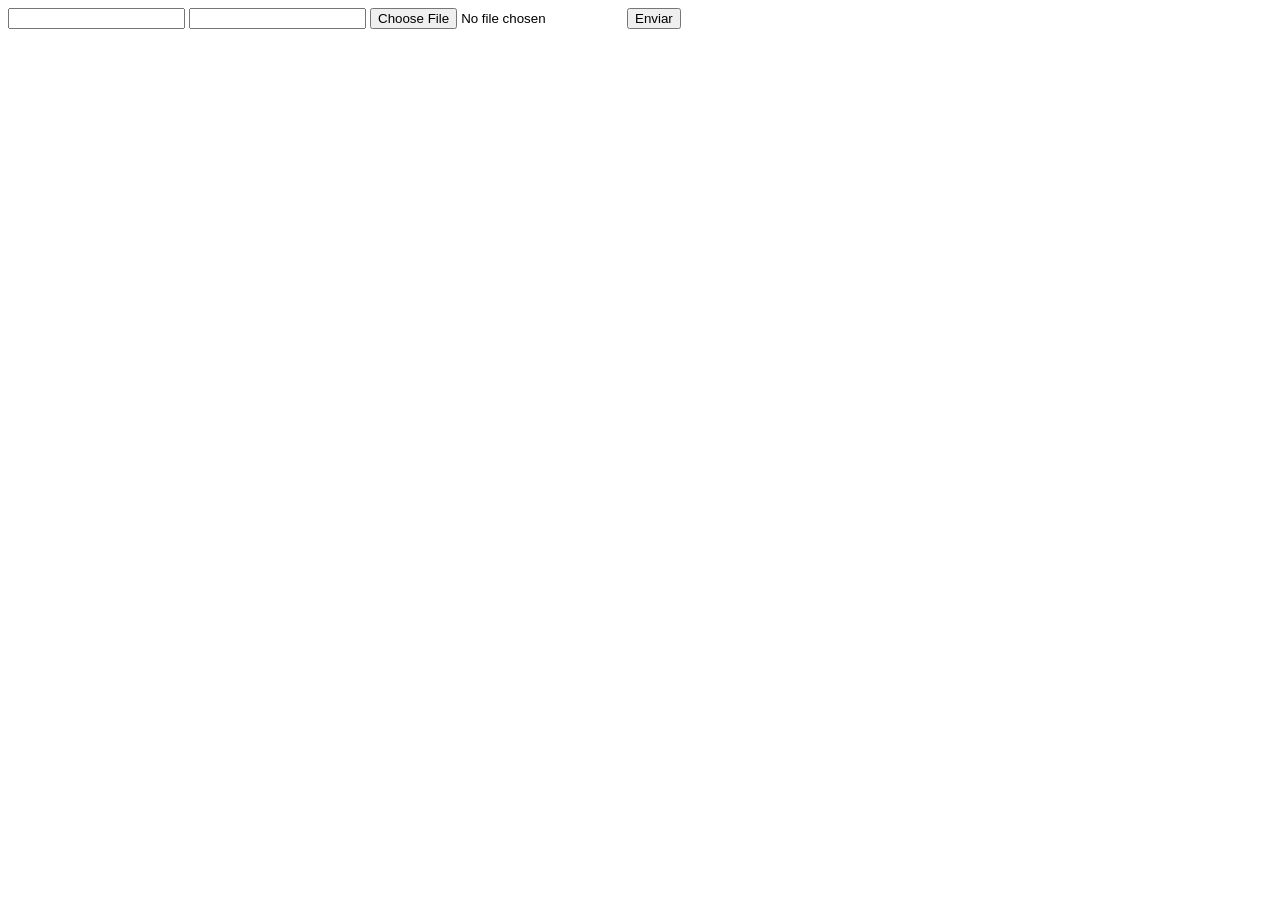
<file: api/DOCUMENTOS_DE_APOIO/exemplo_de_upload_de_arquivo/public/index.html>
<!DOCTYPE html>
<html lang="en">

<head>
  <meta charset="UTF-8">
  <meta http-equiv="X-UA-Compatible" content="IE=edge">
  <meta name="viewport" content="width=device-width, initial-scale=1.0">
  <title>Upload</title>
</head>

<body>

  <div>
    <input name="nome" id="nome" type="text" />
    <input name="email" id="email" type="url" />
    <input name="foto" id="foto" type="file" />
    <button onclick="enviar()">Enviar</button>
  </div>

  <div id="container"></div>
</body>

</html>

<script>
  function enviar() {
    const formData = new FormData();
    formData.append('foto', foto.files[0])
    formData.append('nome', nome.value)
    formData.append('email', email.value)

    fetch("/usuarios/cadastro", {
      method: "POST",
      body: formData
    })
      .then(res => {
        window.location = "./perfil.html"
      })
      .catch(err => {
        console.log(err);
      })
  }
</script>
</file>
